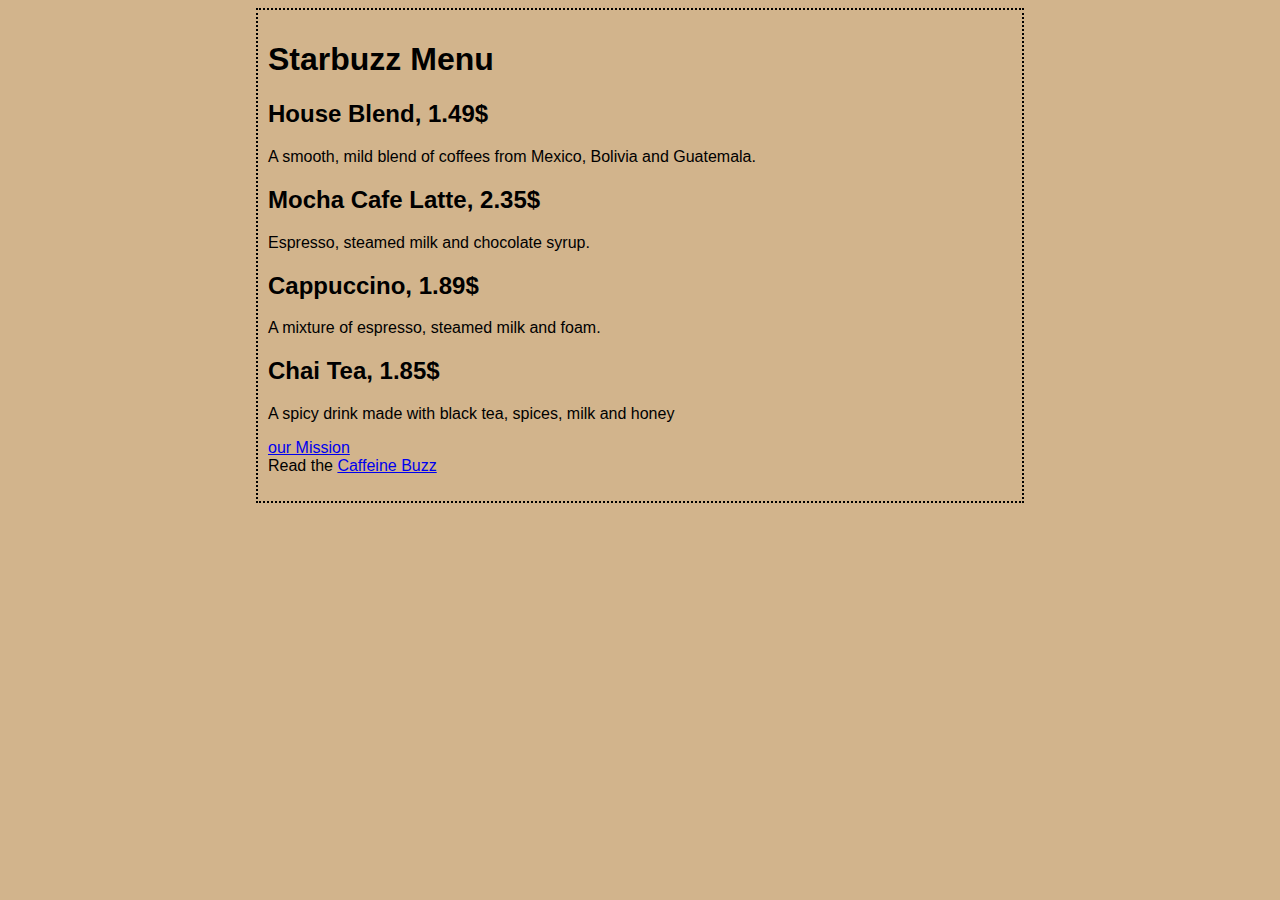
<file: index.html>
<!DOCTYPE html>
<html lang="en">
<head>
    <meta charset="UTF-8">
    <title>Title</title>
    <link rel="stylesheet" href="assets/styles.css">
</head>
<body>
    <h1>Starbuzz Menu</h1>


    <h2>House Blend, 1.49$</h2>
    <p>A smooth, mild blend of coffees from Mexico, Bolivia and Guatemala.</p>

    <h2>Mocha Cafe Latte, 2.35$</h2>
    <p>Espresso, steamed milk and chocolate syrup.</p>

    <h2>Cappuccino, 1.89$</h2>
    <p>A mixture of espresso, steamed milk and foam.</p>

    <h2 id="chai">Chai Tea, 1.85$</h2>
    <p>A spicy drink made with black tea, spices, milk and honey</p>

    <p>
        <a href="mission.html" title="Read about our Mission">our Mission</a>
        <br>
        Read the <a target="_blank" href="http://wickedlysmart.com/buzz/index.html#Coffee" title="Read all about caffeine on the Buzz">Caffeine Buzz</a>
    </p>
</body>
</html>
</file>
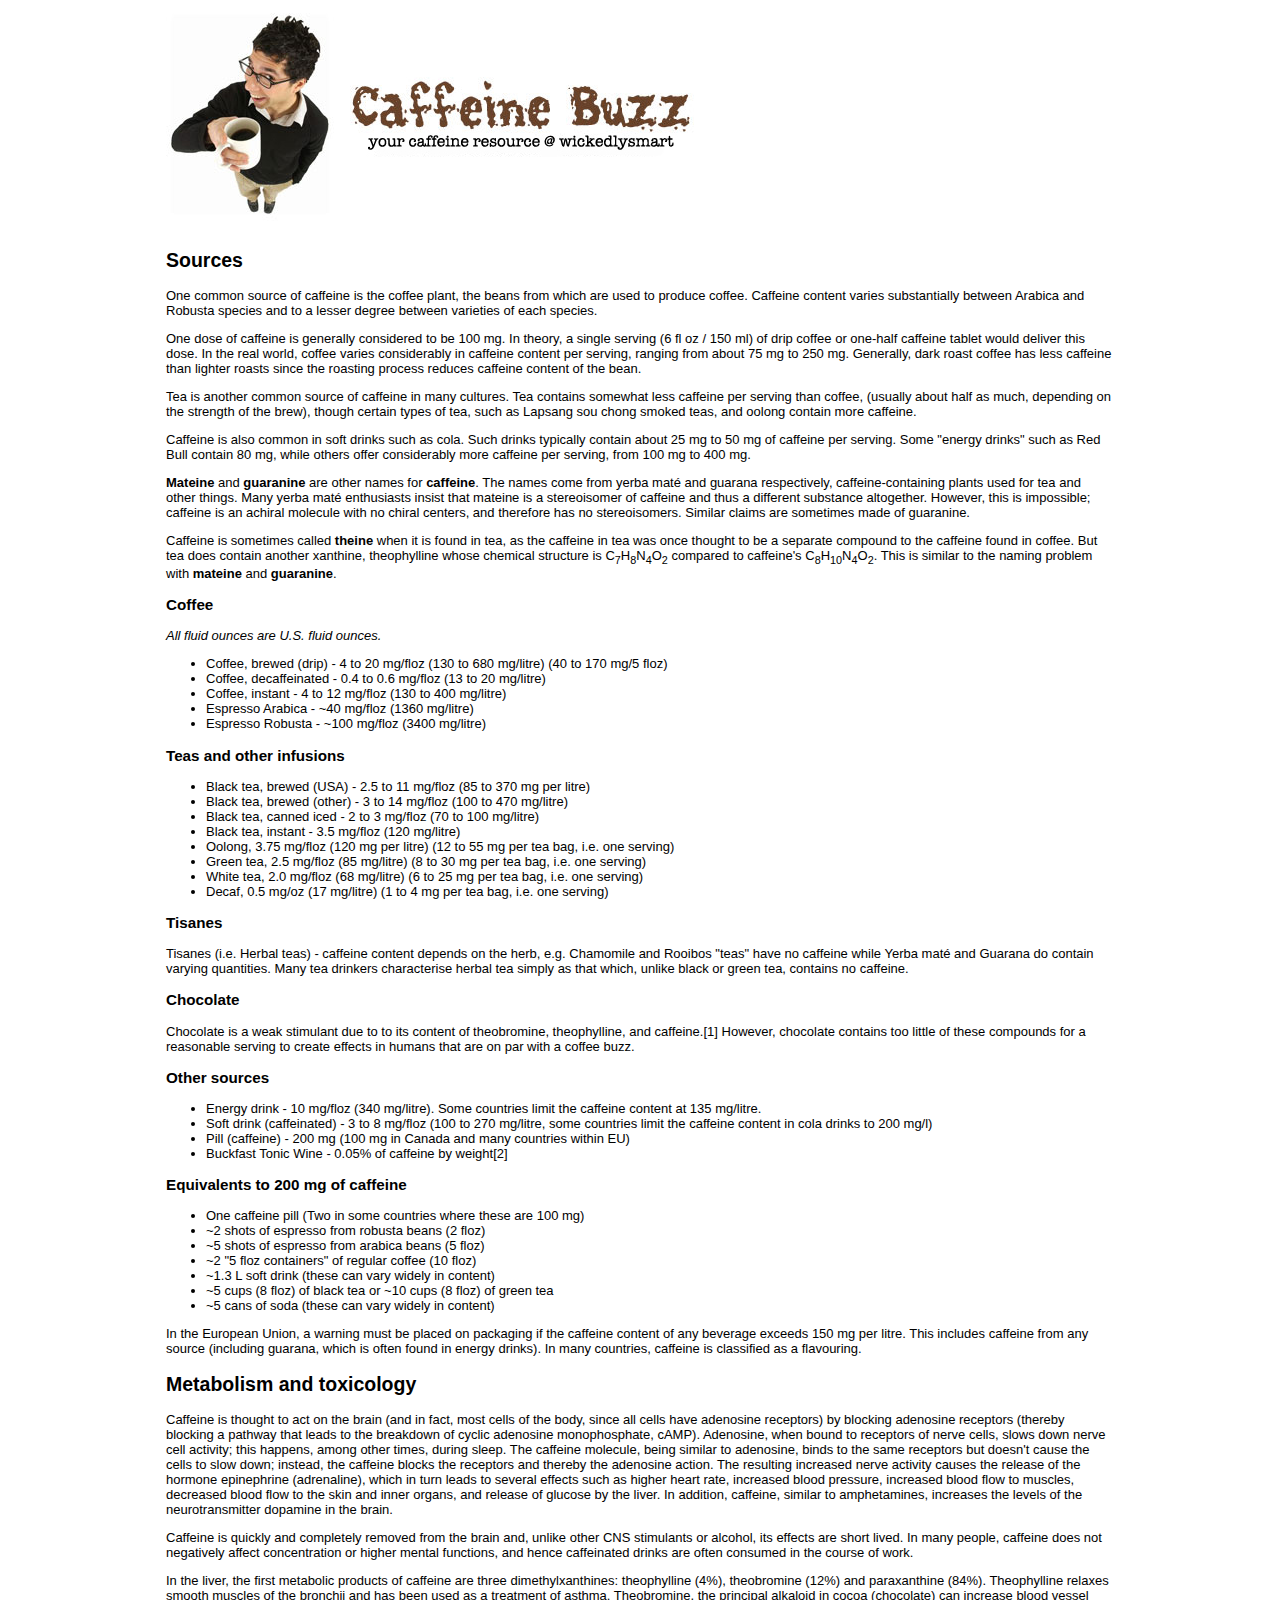
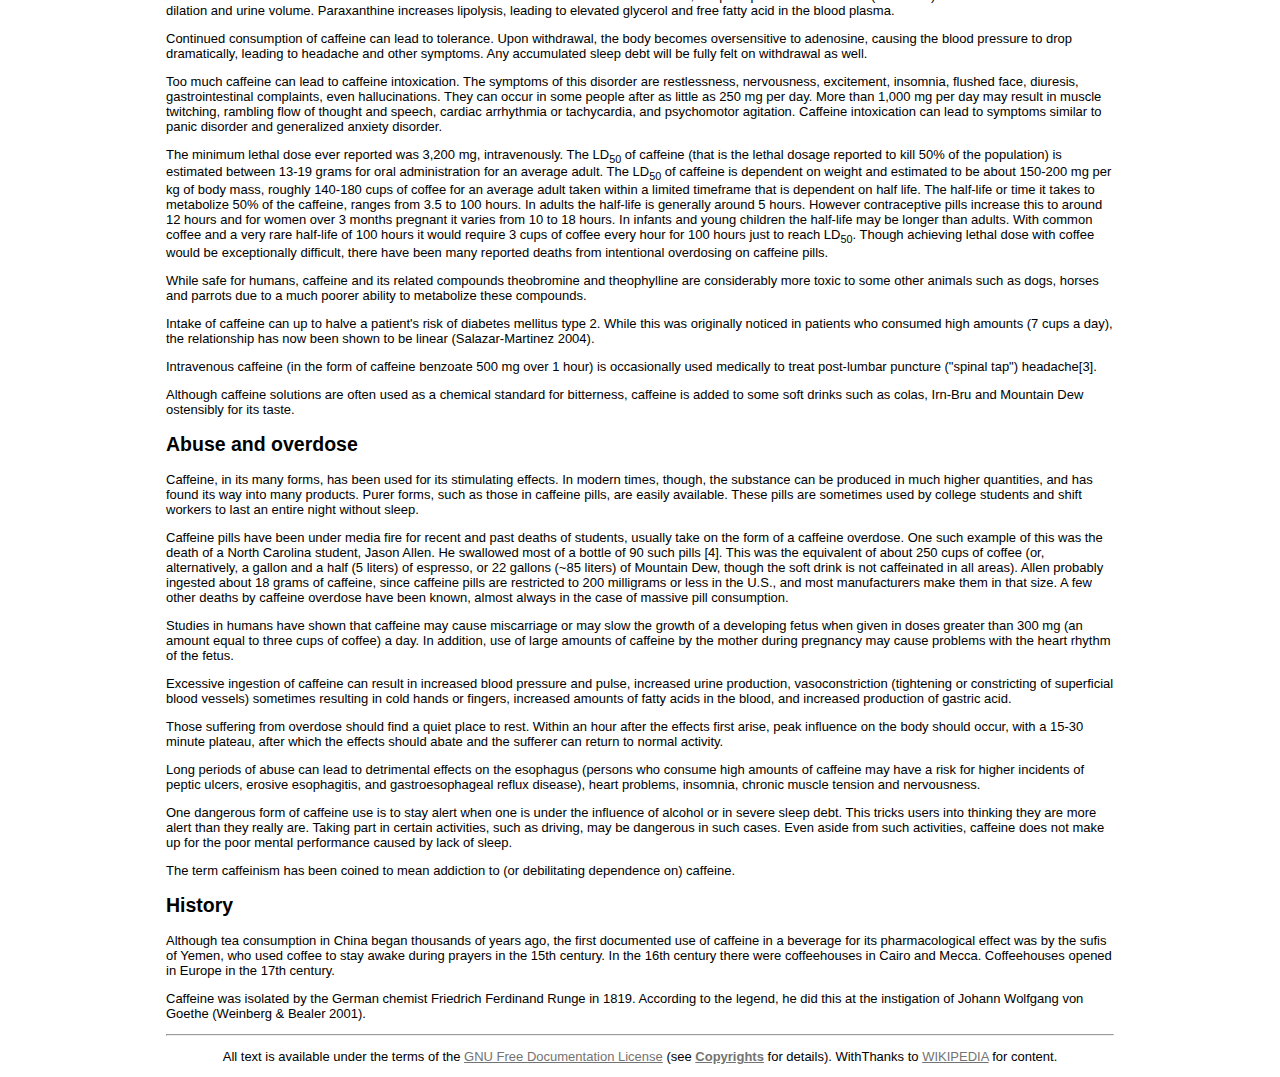
<file: buzz/index.html>
<!doctype html>
<html lang="en">
<head>
	<meta name="robots" content="noindex,  nofollow" >
	<meta charset="utf-8">
	<title>Head First Caffeine Buzz</title>

<style type="text/css">
body {
	font: small sans-serif;
}
img {
	border: none;
}
#logo {
	width: 538px;
	height: 217px;
}
#content {
	margin: auto;
	width: 75%;
}
#footer {
	text-align: center;
}
a, a:link, a:visited, a:hover, a:active {
	text-decoration: none;
	color: #000000;
}
a.wiki, a.wiki:link, a.wiki:visited, a.wiki:hover, a.wiki:active {
	text-decoration: underline;
	color: #737373;
}
</style>

</head>
<body>

<div id="content">
<p>
	<img id="logo" src="header.jpg" alt="Header Logo" title="Caffeine Buzz">
</p>
<h2><a id="Sources">Sources</a></h2>
<p>
One common source of caffeine is the 
<a href="http://en.wikipedia.org/wiki/Coffea" title="Coffea">coffee plant</a>, 
the <a href="http://en.wikipedia.org/wiki/Coffee_bean" title="Coffee bean">beans</a> 
from which are used to produce <a href="http://en.wikipedia.org/wiki/Coffee" title="Coffee">coffee</a>. 
Caffeine content varies substantially between 
<a href="http://en.wikipedia.org/wiki/Arabica" title="Arabica">Arabica</a> and 
<a href="http://en.wikipedia.org/wiki/Robusta" title="Robusta">Robusta</a> species and 
to a lesser degree between varieties of each species.
</p>
<p>
One dose of caffeine is generally considered to be 100 mg. In theory, 
a single serving (6 fl oz / 150 ml) of drip coffee or one-half caffeine 
tablet would deliver this dose. In the real world, coffee varies considerably 
in caffeine content per serving, ranging from about 75 mg to 250 mg. 
Generally, dark roast coffee has less caffeine than lighter roasts since 
the roasting process reduces caffeine content of the bean.
</p>
<p>
<a href="http://en.wikipedia.org/wiki/Tea" title="Tea">Tea</a> is another common source of 
caffeine in many cultures. Tea contains somewhat less caffeine per serving 
than coffee, (usually about half as much, depending on the strength of the brew), 
though certain types of tea, such as Lapsang sou chong smoked teas, and oolong 
contain more caffeine.
</p>
<p>
Caffeine is also common in 
<a href="http://en.wikipedia.org/wiki/Soft_drink" title="Soft drink">soft drinks</a> such as 
<a href="http://en.wikipedia.org/wiki/Cola" title="Cola">cola</a>. Such drinks typically contain 
about 25 mg to 50 mg of caffeine per serving. Some 
"<a href="http://en.wikipedia.org/wiki/Energy_drink" title="Energy drink">energy drinks</a>" such as 
<a href="http://en.wikipedia.org/wiki/Red_Bull" title="Red Bull">Red Bull</a> contain 80 mg, while others 
offer considerably more caffeine per serving, from 100 mg to 400 mg.
</p>
<p>
<b>Mateine</b> and <b>guaranine</b> are other names for 
<strong>caffeine</strong>. The names come from 
<a href="http://en.wikipedia.org/wiki/Yerba_mat%C3%A9" title="Yerba mat&eacute;">yerba mat&eacute;</a> and 
<a href="http://en.wikipedia.org/wiki/Guarana" title="Guarana">guarana</a> respectively, 
caffeine-containing plants used for tea and other things. Many yerba mat&eacute;
enthusiasts insist that mateine is a 
<a href="http://en.wikipedia.org/wiki/Stereoisomer" title="Stereoisomer">stereoisomer</a> of caffeine 
and thus a different substance altogether. However, this is impossible; 
caffeine is an 
<a href="http://en.wikipedia.org/wiki/Chirality_%28chemistry%29" title="Chirality (chemistry)">achiral</a>
molecule with no chiral centers, and therefore has no stereoisomers. Similar 
claims are sometimes made of guaranine.
</p>

<p>
Caffeine is sometimes called <b>theine</b> when it is found in tea, 
as the caffeine in tea was once thought to be a separate compound to the 
caffeine found in coffee. But tea does contain another 
<a href="http://en.wikipedia.org/wiki/Xanthine" title="Xanthine">xanthine</a>, 
<a href="http://en.wikipedia.org/wiki/Theophylline" title="Theophylline">theophylline</a> whose 
chemical structure is 
<a href="http://en.wikipedia.org/wiki/Carbon" title="Carbon">C</a><sub>7</sub><a href="http://en.wikipedia.org/wiki/Hydrogen" title="Hydrogen">H</a><sub>8</sub><a href="http://en.wikipedia.org/wiki/Nitrogen" title="Nitrogen">N</a><sub>4</sub><a href="http://en.wikipedia.org/wiki/Oxygen" title="Oxygen">O</a><sub>2</sub> compared to caffeine's <a href="http://en.wikipedia.org/wiki/Carbon" title="Carbon">C</a><sub>8</sub><a href="http://en.wikipedia.org/wiki/Hydrogen" title="Hydrogen">H</a><sub>10</sub><a href="http://en.wikipedia.org/wiki/Nitrogen" title="Nitrogen">N</a><sub>4</sub><a href="http://en.wikipedia.org/wiki/Oxygen" title="Oxygen">O</a><sub>2</sub>. 
This is similar to the naming problem with <b>mateine</b> and <b>guaranine</b>.
</p>

<h3><a id="Coffee">Coffee</a></h3>
<p>
<i>All fluid ounces are U.S. fluid ounces.</i>
</p>
<ul>
<li><a href="http://en.wikipedia.org/wiki/Coffee" title="Coffee">Coffee</a>, brewed (drip) - 4 to 20 mg/floz (130 to 680 mg/litre) (40 to 170 mg/5 floz)</li>
<li>Coffee, decaffeinated - 0.4 to 0.6 mg/floz (13 to 20 mg/litre)</li>
<li>Coffee, instant - 4 to 12 mg/floz (130 to 400 mg/litre)</li>
<li><a href="http://en.wikipedia.org/wiki/Espresso" title="Espresso">Espresso</a> Arabica - ~40 mg/floz (1360 mg/litre)</li>
<li><a href="http://en.wikipedia.org/wiki/Espresso" title="Espresso">Espresso</a> Robusta - ~100 mg/floz (3400 mg/litre)</li>
</ul>

<p><a id="Teas_and_other_infusion"></a></p>

<h3><a href="http://en.wikipedia.org/wiki/Tea" 
       title="Tea"
       id="Teas_and_other_infusions">Teas</a> and other infusions</h3>
<ul>
<li><a href="http://en.wikipedia.org/wiki/Black_tea" title="Black tea">Black tea</a>, brewed (<a href="http://en.wikipedia.org/wiki/United_States" title="United States">USA</a>) - 2.5 to 11 mg/floz (85 to 370 mg per litre)</li>
<li>Black tea, brewed (other) - 3 to 14 mg/floz (100 to 470 mg/litre)</li>
<li>Black tea, canned iced - 2 to 3 mg/floz (70 to 100 mg/litre)</li>
<li>Black tea, instant - 3.5 mg/floz (120 mg/litre)</li>
<li><a href="http://en.wikipedia.org/wiki/Oolong" title="Oolong">Oolong</a>, 3.75 mg/floz (120 mg per litre) (12 to 55 mg per tea bag, i.e. one serving)</li>
<li><a href="http://en.wikipedia.org/wiki/Green_tea" title="Green tea">Green tea</a>, 2.5 mg/floz (85 mg/litre) (8 to 30 mg per tea bag, i.e. one serving)</li>
<li><a href="http://en.wikipedia.org/wiki/White_tea" title="White tea">White tea</a>, 2.0 mg/floz (68 mg/litre) (6 to 25 mg per tea bag, i.e. one serving)</li>
<li>Decaf, 0.5 mg/oz (17 mg/litre) (1 to 4 mg per tea bag, i.e. one serving)</li>
</ul>


<h3><a id="Tisane">Tisanes</a></h3>
<p>
<a href="http://en.wikipedia.org/wiki/Tisane" title="Tisane">Tisanes</a> (i.e. <a href="http://en.wikipedia.org/wiki/Herbal_tea" title="Herbal tea">Herbal teas</a>) - caffeine content depends on the herb, e.g. <a href="http://en.wikipedia.org/wiki/Chamomile" title="Chamomile">Chamomile</a> and <a href="http://en.wikipedia.org/wiki/Rooibos" title="Rooibos">Rooibos</a> "teas" have no caffeine while <a href="http://en.wikipedia.org/wiki/Yerba_mate" title="Yerba mate">Yerba mat&eacute;</a> and <a href="http://en.wikipedia.org/wiki/Guarana" title="Guarana">Guarana</a> do contain varying quantities. Many tea drinkers characterise herbal tea simply as that which, unlike black or green tea, contains no caffeine.
</p>

<h3><a id="Chocolate">Chocolate</a></h3>
<p><a href="http://en.wikipedia.org/wiki/Chocolate" title="Chocolate">Chocolate</a> is a weak stimulant due to to its content of theobromine, theophylline, and caffeine.<a href="http://www.ncbi.nlm.nih.gov/entrez/query.fcgi?cmd=Retrieve&amp;db=pubmed&amp;dopt=Abstract&amp;list_uids=15549276" class='external autonumber' title="http://www.ncbi.nlm.nih.gov/entrez/query.fcgi?cmd=Retrieve&amp;db=pubmed&amp;dopt=Abstract&amp;list uids=15549276">[1]</a> However, chocolate contains too little of these compounds for a reasonable serving to create effects in humans that are on par with a <a href="http://en.wikipedia.org/wiki/Coffee" title="Coffee">coffee</a> buzz.</p>

<h3><a id="Other_sources">Other sources</a></h3>
<ul>
<li><a href="http://en.wikipedia.org/wiki/Energy_drink" title="Energy drink">Energy drink</a> - 10 mg/floz (340 mg/litre). Some countries limit the caffeine content at 135 mg/litre.</li>
<li><a href="http://en.wikipedia.org/wiki/Soft_drink" title="Soft drink">Soft drink</a> (caffeinated) - 3 to 8 mg/floz (100 to 270 mg/litre, some countries limit the caffeine content in cola drinks to 200 mg/l)</li>
<li>Pill (caffeine) - 200 mg (100 mg in Canada and many countries within EU)</li>
<li><a href="http://en.wikipedia.org/wiki/Buckfast_Tonic_Wine" title="Buckfast Tonic Wine">Buckfast Tonic Wine</a> - 0.05% of caffeine by weight<a href="http://www.young.shaney.freewebspace.com/images/buckfast.jpg" class='external autonumber' title="http://www.young.shaney.freewebspace.com/images/buckfast.jpg">[2]</a></li>
</ul>

<h3><a id="Equivalents_to_200_mg_of_caffeine">Equivalents to 200 mg of caffeine</a></h3>
<ul>
<li>One caffeine pill (Two in some countries where these are 100 mg)</li>
<li>~2 shots of espresso from robusta beans (2 floz)</li>
<li>~5 shots of espresso from arabica beans (5 floz)</li>
<li>~2 "5 floz containers" of regular coffee (10 floz)</li>
<li>~1.3 L soft drink (these can vary widely in content)</li>
<li>~5 cups (8 floz) of black tea or ~10 cups (8 floz) of green tea</li>
<li>~5 cans of soda (these can vary widely in content)</li>
</ul>
<p>In the <a href="http://en.wikipedia.org/wiki/European_Union" title="European Union">European Union</a>, a warning must be placed on packaging if the caffeine content of any beverage exceeds 150 mg per litre. This includes caffeine from any source (including <a href="http://en.wikipedia.org/wiki/Guarana" title="Guarana">guarana</a>, which is often found in energy drinks). In many countries, caffeine is classified as a <a href="http://en.wikipedia.org/wiki/Flavouring" title="Flavouring">flavouring</a>.</p>

<h2><a id="Metabolism_and_toxicology">Metabolism and toxicology</a></h2>
<p>Caffeine is thought to act on the <a href="http://en.wikipedia.org/wiki/Brain" title="Brain">brain</a> (and in fact, most cells of the body, since all cells have adenosine receptors) by blocking <a href="http://en.wikipedia.org/wiki/Adenosine" title="Adenosine">adenosine</a> receptors (thereby blocking a pathway that leads to the breakdown of <a href="http://en.wikipedia.org/wiki/Cyclic_adenosine_monophosphate" title="Cyclic adenosine monophosphate">cyclic adenosine monophosphate</a>, cAMP). Adenosine, when bound to receptors of nerve cells, slows down nerve cell activity; this happens, among other times, during <a href="http://en.wikipedia.org/wiki/Sleep" title="Sleep">sleep</a>. The caffeine molecule, being similar to adenosine, binds to the same receptors but doesn't cause the cells to slow down; instead, the caffeine blocks the receptors and thereby the adenosine action. The resulting increased nerve activity causes the release of the <a href="http://en.wikipedia.org/wiki/Hormone" title="Hormone">hormone</a> <a href="http://en.wikipedia.org/wiki/Epinephrine" title="Epinephrine">epinephrine</a> (adrenaline), which in turn leads to several effects such as higher heart rate, increased <a href="http://en.wikipedia.org/wiki/Blood_pressure" title="Blood pressure">blood pressure</a>, increased <a href="http://en.wikipedia.org/wiki/Blood" title="Blood">blood</a> flow to <a href="http://en.wikipedia.org/wiki/Muscle" title="Muscle">muscles</a>, decreased blood flow to the <a href="http://en.wikipedia.org/wiki/Skin" title="Skin">skin</a> and inner <a href="http://en.wikipedia.org/wiki/Organ_%28anatomy%29" title="Organ (anatomy)">organs</a>, and release of <a href="http://en.wikipedia.org/wiki/Glucose" title="Glucose">glucose</a> by the <a href="http://en.wikipedia.org/wiki/Liver" title="Liver">liver</a>. In addition, caffeine, similar to <a href="http://en.wikipedia.org/wiki/Amfetamine" title="Amfetamine">amphetamines</a>, increases the levels of the <a href="http://en.wikipedia.org/wiki/Neurotransmitter" title="Neurotransmitter">neurotransmitter</a> <a href="http://en.wikipedia.org/wiki/Dopamine" title="Dopamine">dopamine</a> in the brain.</p>
<p>Caffeine is quickly and completely removed from the brain and, unlike other <a href="http://en.wikipedia.org/wiki/Central_nervous_system" title="Central nervous system">CNS</a> <a href="http://en.wikipedia.org/wiki/Stimulant" title="Stimulant">stimulants</a> or <a href="http://en.wikipedia.org/wiki/Alcohol" title="Alcohol">alcohol</a>, its effects are short lived. In many people, caffeine does not negatively affect concentration or higher mental functions, and hence caffeinated drinks are often consumed in the course of work.</p>
<p>In the <a href="http://en.wikipedia.org/wiki/Liver" title="Liver">liver</a>, the first <a href="http://en.wikipedia.org/wiki/Metabolism" title="Metabolism">metabolic</a> products of caffeine are three <a href="http://en.wikipedia.org/wiki/Xanthine" title="Xanthine">dimethylxanthines</a>: <a href="http://en.wikipedia.org/wiki/Theophylline" title="Theophylline">theophylline</a> (4%), <a href="http://en.wikipedia.org/wiki/Theobromine" title="Theobromine">theobromine</a> (12%) and paraxanthine (84%). <a href="http://en.wikipedia.org/wiki/Theophylline" title="Theophylline">Theophylline</a> relaxes <a href="http://en.wikipedia.org/wiki/Smooth_muscle" title="Smooth muscle">smooth muscles</a> of the <a href="http://en.wikipedia.org/wiki/Bronchus" title="Bronchus">bronchii</a> and has been used as a treatment of <a href="http://en.wikipedia.org/wiki/Asthma" title="Asthma">asthma</a>. <a href="http://en.wikipedia.org/wiki/Theobromine" title="Theobromine">Theobromine</a>, the principal alkaloid in <a href="http://en.wikipedia.org/wiki/Cocoa" title="Cocoa">cocoa</a> (<a href="http://en.wikipedia.org/wiki/Chocolate" title="Chocolate">chocolate</a>) can increase <a href="http://en.wikipedia.org/wiki/Blood_vessel" title="Blood vessel">blood vessel</a> dilation and <a href="http://en.wikipedia.org/wiki/Urine" title="Urine">urine</a> volume. Paraxanthine increases <a href="http://en.wikipedia.org/wiki/Lipolysis" title="Lipolysis">lipolysis</a>, leading to elevated <a href="http://en.wikipedia.org/wiki/Glycerol" title="Glycerol">glycerol</a> and free <a href="http://en.wikipedia.org/wiki/Fatty_acid" title="Fatty acid">fatty acid</a> in the <a href="http://en.wikipedia.org/wiki/Blood_plasma" title="Blood plasma">blood plasma</a>.</p>
<p>Continued consumption of caffeine can lead to tolerance. Upon withdrawal, the body becomes oversensitive to <a href="http://en.wikipedia.org/wiki/Adenosine" title="Adenosine">adenosine</a>, causing the blood pressure to drop dramatically, leading to headache and other symptoms. Any accumulated <a href="http://en.wikipedia.org/wiki/Sleep_debt" title="Sleep debt">sleep debt</a> will be fully felt on withdrawal as well.</p>
<p>Too much caffeine can lead to caffeine intoxication. The symptoms of this disorder are restlessness, nervousness, excitement, <a href="http://en.wikipedia.org/wiki/Insomnia" title="Insomnia">insomnia</a>, flushed face, <a href="http://en.wikipedia.org/wiki/Diuresis" title="Diuresis">diuresis</a>, <a href="http://en.wikipedia.org/wiki/Gastroenterology" title="Gastroenterology">gastrointestinal</a> complaints, even hallucinations. They can occur in some people after as little as 250 mg per day. More than 1,000 mg per day may result in muscle twitching, rambling flow of <a href="http://en.wikipedia.org/wiki/Thought" title="Thought">thought</a> and <a href="http://en.wikipedia.org/wiki/Speech" title="Speech">speech</a>, <a href="http://en.wikipedia.org/wiki/Cardiac_arrhythmia" title="Cardiac arrhythmia">cardiac arrhythmia</a> or <a href="http://en.wikipedia.org/wiki/Tachycardia" title="Tachycardia">tachycardia</a>, and <a href="http://en.wikipedia.org/wiki/Psychomotor_agitation" title="Psychomotor agitation">psychomotor agitation</a>. Caffeine intoxication can lead to symptoms similar to <a href="http://en.wikipedia.org/wiki/Panic_disorder" title="Panic disorder">panic disorder</a> and <a href="http://en.wikipedia.org/wiki/Generalized_anxiety_disorder" title="Generalized anxiety disorder">generalized anxiety disorder</a>.</p>
<p>The minimum lethal dose ever reported was 3,200 mg, intravenously. The <a href="http://en.wikipedia.org/wiki/LD50" title="LD50">LD</a><sub>50</sub> of caffeine (that is the lethal dosage reported to kill 50% of the population) is estimated between 13-19 grams for oral administration for an average adult. The LD<sub>50</sub> of caffeine is dependent on weight and estimated to be about 150-200 mg per kg of body mass, roughly 140-180 cups of coffee for an average adult taken within a limited timeframe that is dependent on <a href="http://en.wikipedia.org/wiki/Half-life#Half-life_in_chemistry" title="Half-life">half life</a>. The half-life or time it takes to <a href="http://en.wikipedia.org/wiki/Metabolize" title="Metabolize">metabolize</a> 50% of the caffeine, ranges from 3.5 to 100 hours. In adults the half-life is generally around 5 hours. However contraceptive pills increase this to around 12 hours and for women over 3 months pregnant it varies from 10 to 18 hours. In infants and young children the half-life may be longer than adults. With common coffee and a very rare half-life of 100 hours it would require 3 cups of coffee every hour for 100 hours just to reach LD<sub>50</sub>. Though achieving lethal dose with coffee would be exceptionally difficult, there have been many reported deaths from intentional overdosing on caffeine pills.</p>
<p>While safe for humans, caffeine and its related compounds <a href="http://en.wikipedia.org/wiki/Theobromine" title="Theobromine">theobromine</a> and <a href="http://en.wikipedia.org/wiki/Theophylline" title="Theophylline">theophylline</a> are considerably more toxic to some other animals such as dogs, horses and parrots due to a much poorer ability to metabolize these compounds.</p>
<p>Intake of caffeine can up to halve a patient's risk of <a href="http://en.wikipedia.org/wiki/Diabetes_mellitus" title="Diabetes mellitus">diabetes mellitus</a> type 2. While this was originally noticed in patients who consumed high amounts (7 cups a day), the relationship has now been shown to be linear (Salazar-Martinez 2004).</p>
<p>Intravenous caffeine (in the form of caffeine benzoate 500 mg over 1 hour) is occasionally used medically to treat post-<a href="http://en.wikipedia.org/wiki/Lumbar_puncture" title="Lumbar puncture">lumbar puncture</a> ("spinal tap") headache<a href="http://www.emedicine.com/neuro/topic557.htm" class='external autonumber' title="http://www.emedicine.com/neuro/topic557.htm">[3]</a>.</p>
<p>Although caffeine solutions are often used as a chemical standard for <a href="http://en.wikipedia.org/wiki/Basic_taste" title="Basic taste">bitterness</a>, caffeine is added to some <a href="http://en.wikipedia.org/wiki/Soft_drink" title="Soft drink">soft drinks</a> such as <a href="http://en.wikipedia.org/wiki/Cola" title="Cola">colas</a>, <a href="http://en.wikipedia.org/wiki/Irn-Bru" title="Irn-Bru">Irn-Bru</a> and <a href="http://en.wikipedia.org/wiki/Mountain_Dew" title="Mountain Dew">Mountain Dew</a> ostensibly for its taste.</p>

<h2><a id="Abuse_and_overdose">Abuse and overdose</a></h2>
<p>Caffeine, in its many forms, has been used for its stimulating effects. In modern times, though, the substance can be produced in much higher quantities, and has found its way into many products. Purer forms, such as those in caffeine <a href="http://en.wikipedia.org/wiki/Tablet" title="Tablet">pills</a>, are easily available. These pills are sometimes used by college students and <a href="http://en.wikipedia.org/wiki/Shift" title="Shift">shift</a> workers to last an entire night without sleep.</p>
<p>Caffeine pills have been under media fire for recent and past deaths of students, usually take on the form of a caffeine <a href="http://en.wikipedia.org/wiki/Overdose" title="Overdose">overdose</a>. One such example of this was the death of a <a href="http://en.wikipedia.org/wiki/North_Carolina" title="North Carolina">North Carolina</a> student, Jason Allen. He swallowed most of a bottle of 90 such pills <a href="http://www.collegepublisher.com/media/paper87/DFPArchive/science/1103981.html" class='external autonumber' title="http://www.collegepublisher.com/media/paper87/DFPArchive/science/1103981.html">[4]</a>. This was the equivalent of about 250 cups of <a href="http://en.wikipedia.org/wiki/Coffee" title="Coffee">coffee</a> (or, alternatively, a gallon and a half (5 liters) of <a href="http://en.wikipedia.org/wiki/Espresso" title="Espresso">espresso</a>, or 22 gallons (~85 liters) of <a href="http://en.wikipedia.org/wiki/Mountain_Dew" title="Mountain Dew">Mountain Dew</a>, though the soft drink is not caffeinated in all areas). Allen probably ingested about 18 grams of caffeine, since caffeine pills are restricted to 200 milligrams or less in the U.S., and most manufacturers make them in that size. A few other deaths by caffeine overdose have been known, almost always in the case of massive pill consumption.</p>
<p>Studies in humans have shown that caffeine may cause miscarriage or may slow the growth of a developing fetus when given in doses greater than 300 mg (an amount equal to three cups of coffee) a day. In addition, use of large amounts of caffeine by the mother during pregnancy may cause problems with the heart rhythm of the fetus.</p>
<p>Excessive ingestion of caffeine can result in <a href="http://en.wikipedia.org/wiki/Hypertension" title="Hypertension">increased blood pressure</a> and <a href="http://en.wikipedia.org/wiki/Tachycardia" title="Tachycardia">pulse</a>, increased <a href="http://en.wikipedia.org/wiki/Diuresis" title="Diuresis">urine production</a>, <a href="http://en.wikipedia.org/wiki/Vasoconstriction" title="Vasoconstriction">vasoconstriction</a> (tightening or constricting of superficial blood vessels) sometimes resulting in cold hands or fingers, increased amounts of <a href="http://en.wikipedia.org/wiki/Fatty_acid" title="Fatty acid">fatty acids</a> in the blood, and increased production of <a href="http://en.wikipedia.org/wiki/Gastric_acid" title="Gastric acid">gastric acid</a>.</p>
<p>Those suffering from overdose should find a quiet place to rest. Within an hour after the effects first arise, peak influence on the body should occur, with a 15-30 minute plateau, after which the effects should abate and the sufferer can return to normal activity.</p>
<p>Long periods of abuse can lead to detrimental effects on the esophagus (persons who consume high amounts of caffeine may have a risk for higher incidents of <a href="http://en.wikipedia.org/wiki/Peptic_ulcer" title="Peptic ulcer">peptic ulcers</a>, erosive <a href="http://en.wikipedia.org/wiki/Esophagitis" title="Esophagitis">esophagitis</a>, and <a href="http://en.wikipedia.org/wiki/Gastroesophageal_reflux_disease" title="Gastroesophageal reflux disease">gastroesophageal reflux disease</a>), heart problems, <a href="http://en.wikipedia.org/wiki/Insomnia" title="Insomnia">insomnia</a>, chronic muscle tension and nervousness.</p>
<p>One dangerous form of caffeine use is to stay alert when one is under the influence of alcohol or in severe <a href="http://en.wikipedia.org/wiki/Sleep_debt" title="Sleep debt">sleep debt</a>. This tricks users into thinking they are more alert than they really are. Taking part in certain activities, such as <a href="http://en.wikipedia.org/wiki/Driving" title="Driving">driving</a>, may be dangerous in such cases. Even aside from such activities, caffeine does not make up for the poor mental performance caused by lack of sleep.</p>
<p>The term <a href="http://en.wikipedia.org/wiki/Caffeinism" title="Caffeinism">caffeinism</a> has been coined to mean <a href="http://en.wikipedia.org/wiki/Addiction" title="Addiction">addiction</a> to (or debilitating dependence on) caffeine.</p>

<h2><a id="History">History</a></h2>
<p>Although <a href="http://en.wikipedia.org/wiki/Tea" title="Tea">tea</a> consumption in <a href="http://en.wikipedia.org/wiki/China" title="China">China</a> began thousands of years ago, the first documented use of caffeine in a beverage for its <a href="http://en.wikipedia.org/wiki/Pharmacology" title="Pharmacology">pharmacological</a> effect was by the <a href="http://en.wikipedia.org/wiki/Sufism" title="Sufism">sufis</a> of <a href="http://en.wikipedia.org/wiki/Yemen" title="Yemen">Yemen</a>, who used <a href="http://en.wikipedia.org/wiki/Coffee" title="Coffee">coffee</a> to stay awake during prayers in the 15th century. In the 16th century there were <a href="http://en.wikipedia.org/wiki/Coffeehouse" title="Coffeehouse">coffeehouses</a> in <a href="http://en.wikipedia.org/wiki/Cairo" title="Cairo">Cairo</a> and <a href="http://en.wikipedia.org/wiki/Mecca" title="Mecca">Mecca</a>. Coffeehouses opened in Europe in the 17th century.</p>
<p>Caffeine was isolated by the <a href="http://en.wikipedia.org/wiki/Germany" title="Germany">German</a> chemist <a href="http://en.wikipedia.org/wiki/Friedrich_Ferdinand_Runge" title="Friedrich Ferdinand Runge">Friedrich Ferdinand Runge</a> in <a href="http://en.wikipedia.org/wiki/1819" title="1819">1819</a>. According to the legend, he did this at the instigation of <a href="http://en.wikipedia.org/wiki/Johann_Wolfgang_von_Goethe" title="Johann Wolfgang von Goethe">Johann Wolfgang von Goethe</a> (Weinberg &amp; Bealer 2001).</p>
<hr>
<p id="footer">
All text is available under the terms of the 
<a class="wiki" href="http://en.wikipedia.org/wiki/Wikipedia:Text_of_the_GNU_Free_Documentation_License">GNU Free Documentation License</a> 
(see <b><a class="wiki" href="http://en.wikipedia.org/wiki/Wikipedia:Copyrights">Copyrights</a></b> for details). 

WithThanks to <a class="wiki" href="http://en.wikipedia.org">WIKIPEDIA</a> for content.
</p>

</div>

</body>
</html>
</file>
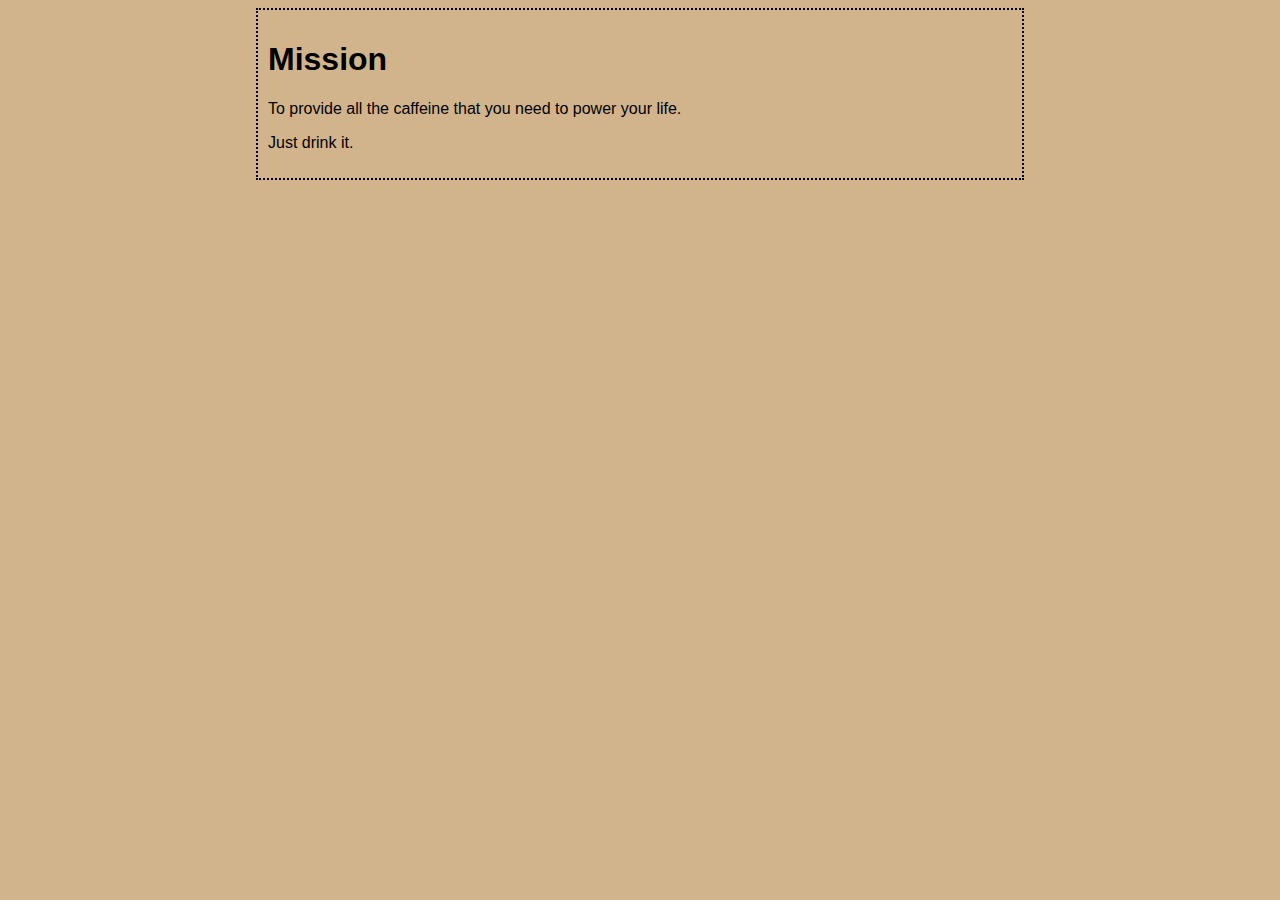
<file: mission.html>
<!DOCTYPE html>
<html lang="en">
<head>
    <meta charset="UTF-8">
    <title>Starbuzz Coffee's Mission</title>
    <link rel="stylesheet" href="assets/styles.css">
</head>
<body>
    <h1>Mission</h1>

    <p>To provide all the caffeine that you need to power your life.</p>

    <p>Just drink it.</p>
</body>
</html>
</file>
<file: assets/styles.css>
body {
    background-color: #d2b48c;
    margin-left: 20%;
    margin-right: 20%;
    border: 2px dotted black;
    padding: 10px 10px 10px 10px;
    font-family: sans-serif;
}
</file>
